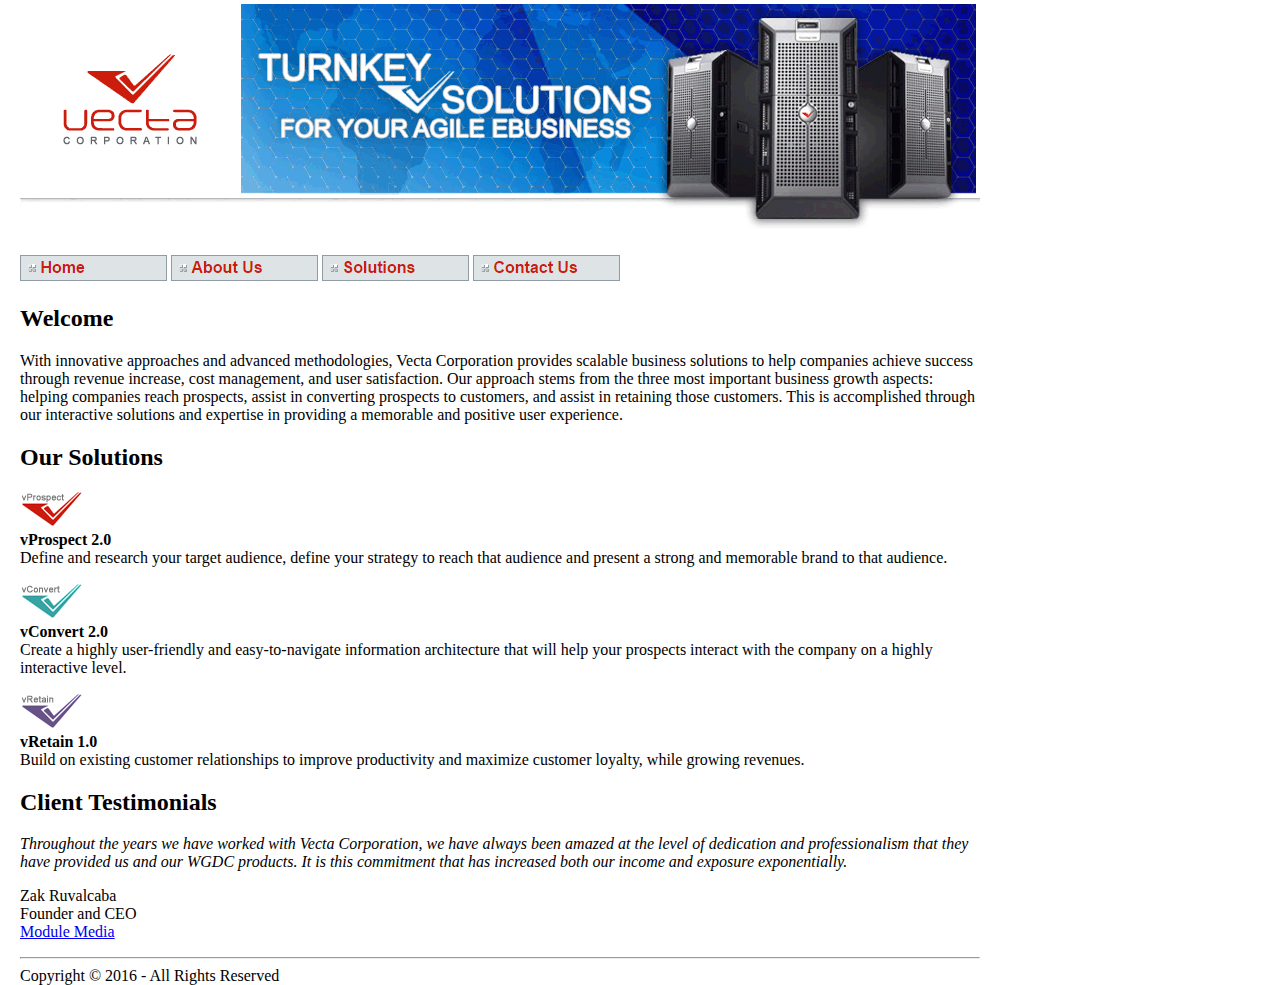
<file: index.html>
<!DOCTYPE html>
<html lang="en">
<head>
	<meta charset="utf-8">
	<title>Welcome to Vecta Corporation</title>
	<link rel="stylesheet" href="nav_menu.css">
</head>

<body style="width:960px;margin:0 20px;">

	<header>
		<img src="./vectacorp/images/header.gif" alt="Vecta Corporation Header Image">
		<nav id="nav_menu">
			<ul>
				<li>
					<a href="index.html"><img src="./vectacorp/images/nav_home.gif" alt="Home"></a>
				</li>
				<li>
					<a href="aboutus.html"><img src="./vectacorp/images/nav_aboutus.gif" alt="About Us"></a>
				</li>
				<li>
					<a href="solutions.html"><img src="./vectacorp/images/nav_solutions.gif" alt="Solutions"></a>
				</li>
				<li>
					<a href="contactus.html"><img src="./vectacorp/images/nav_contactus.gif" alt="Contact Us"></a>
				</li>
			</ul>
		</nav>
	</header>
	

	<h2>Welcome</h2>
	<p>With innovative approaches and advanced methodologies, Vecta Corporation provides scalable business solutions to help companies achieve success through revenue increase, cost management, and user satisfaction. Our approach stems from the three most important business growth aspects: helping companies reach prospects, assist in converting prospects to customers, and assist in retaining those customers. This is accomplished through our interactive solutions and expertise in providing a memorable and positive user experience.
	</p>

	<section>
		<h2>Our Solutions</h2>
		<p><img src="./vectacorp/images/logo_vprospect.gif" alt="vProspect Logo"><br>
		<strong>vProspect 2.0</strong><br>
			Define and research your target audience, define your strategy to reach that audience and present a strong and memorable brand to that audience.
		</p>
		<p><img src="./vectacorp/images/logo_vconvert.gif" alt="vConvert Logo"><br>
		<strong>vConvert 2.0</strong><br>
			Create a highly user-friendly and easy-to-navigate information architecture that will help your prospects interact with the company on a highly interactive level.
		</p>
		<p><img src="./vectacorp/images/logo_vretain.gif" alt="vRetain Logo"><br>
		<strong>vRetain 1.0</strong><br>
			Build on existing customer relationships to improve productivity and maximize customer loyalty, while growing revenues.
		</p>
	</section>

	<h2>Client Testimonials</h2>
	<p>
		<cite>
			Throughout the years we have worked with Vecta Corporation, we have always been amazed at the level of dedication and professionalism that they have provided us and our WGDC products. It is this commitment that has increased both our income and exposure exponentially.
		</cite>
	</p>
	<p>
		Zak Ruvalcaba<br>
		Founder and CEO<br>
		<a href="http://www.modulemedia.com">Module Media</a>
	</p>
	
	<footer>
		<hr>
		Copyright &copy; 2016 - All Rights Reserved
	</footer>

</body>
</html>
</file>
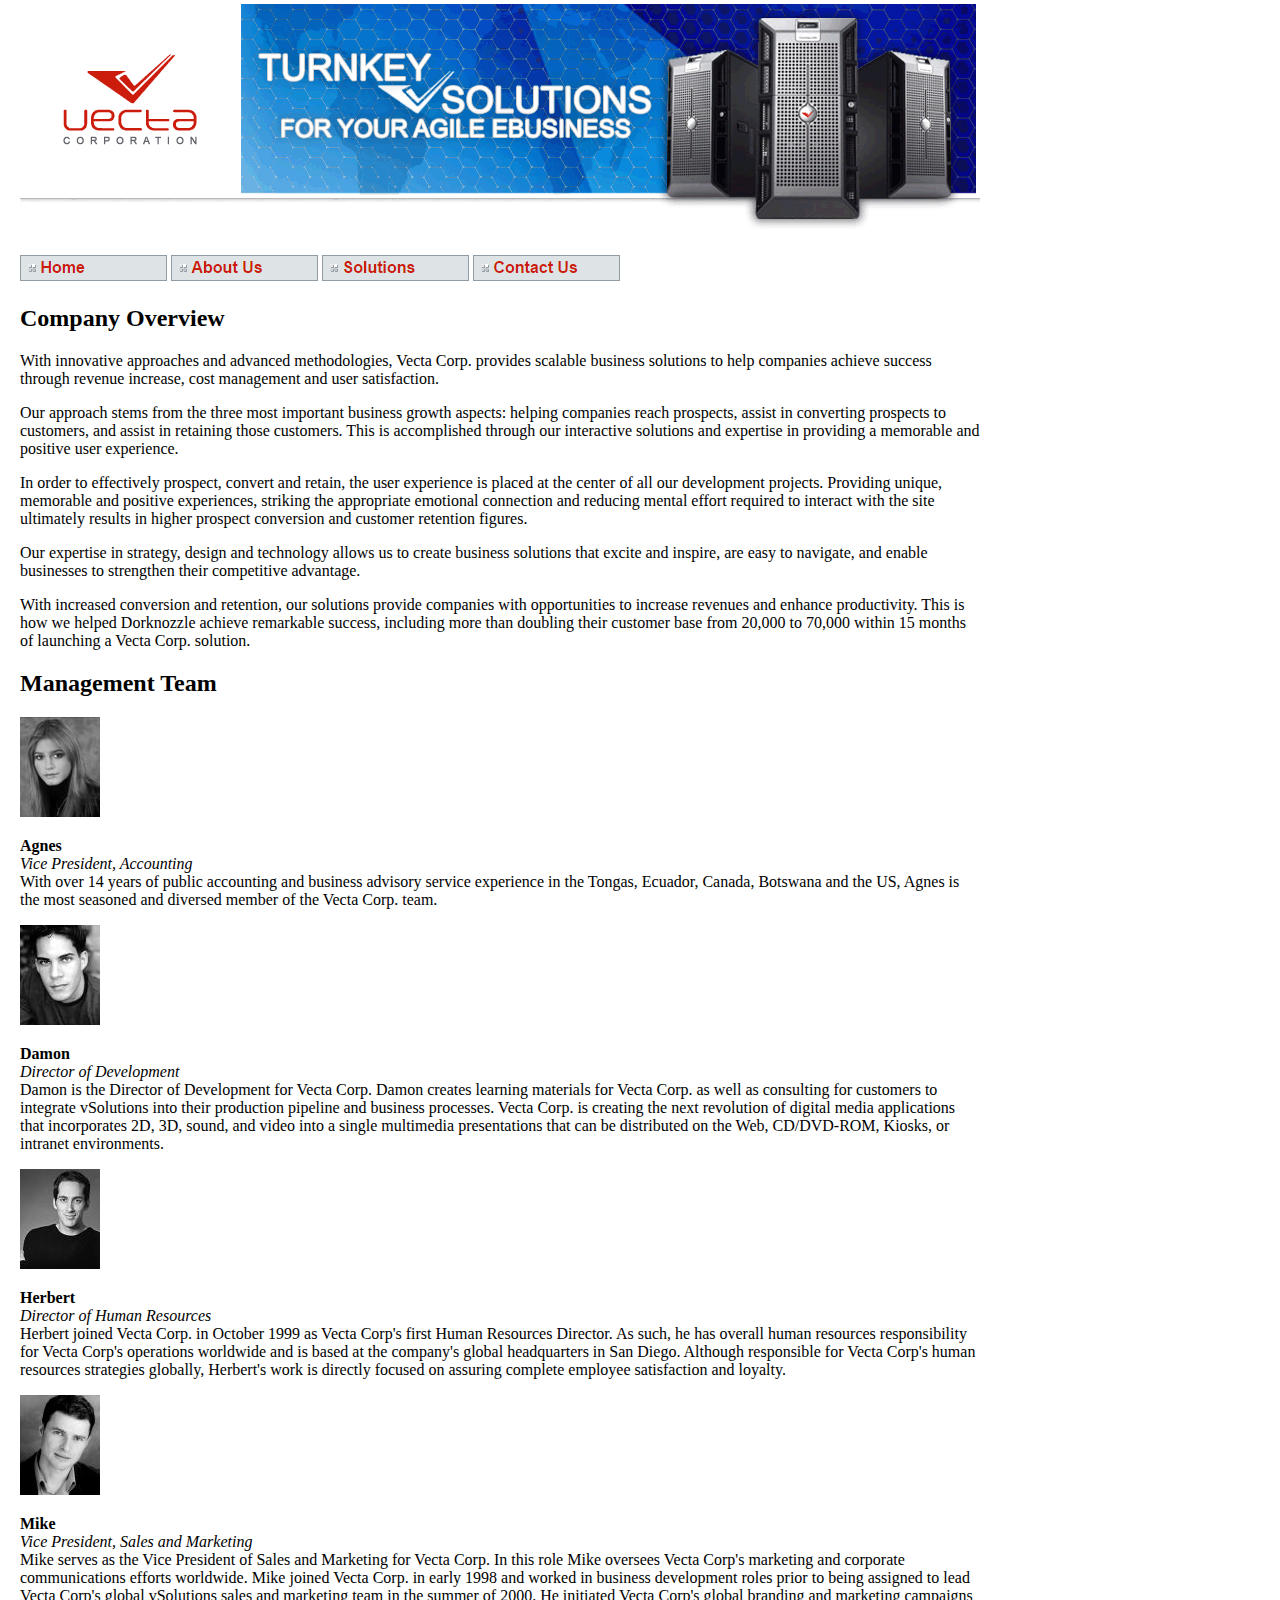
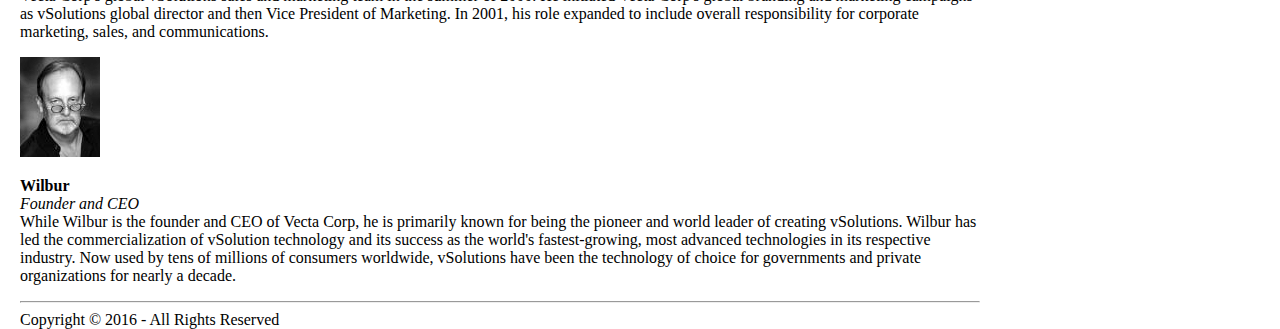
<file: aboutus.html>
<!DOCTYPE html>
<html lang="en">
<head>
    <meta charset="UTF-8">
    <meta name="viewport" content="width=device-width, initial-scale=1.0">
    <title>About Vecta Corporation</title>
    <link rel="stylesheet" href="nav_menu.css">
</head>
<body style="width:960px;margin:0 20px;">
    <header>
		<img src="./vectacorp/images/header.gif" alt="Vecta Corporation Header Image">
		<nav id="nav_menu">
			<ul>
				<li>
					<a href="index.html"><img src="./vectacorp/images/nav_home.gif" alt="Home"></a>
				</li>
				<li>
					<a href="aboutus.html"><img src="./vectacorp/images/nav_aboutus.gif" alt="About Us"></a>
				</li>
				<li>
					<a href="solutions.html"><img src="./vectacorp/images/nav_solutions.gif" alt="Solutions"></a>
				</li>
				<li>
					<a href="contactus.html"><img src="./vectacorp/images/nav_contactus.gif" alt="Contact Us"></a>
				</li>
			</ul>
		</nav>
	</header>
   
    <section>
        <h2>Company Overview</h2>
        <p>With innovative approaches and advanced methodologies, Vecta Corp. provides scalable business solutions to help companies achieve success through revenue increase, cost management and user satisfaction. </p>

        <p>Our approach stems from the three most important business growth aspects: helping companies reach prospects, assist in converting prospects to customers, and assist in retaining those customers. This is accomplished through our interactive solutions and expertise in providing a memorable and positive user experience. </p>

        <p>In order to effectively prospect, convert and retain, the user experience is placed at the center of all our development projects. Providing unique, memorable and positive experiences, striking the appropriate emotional connection and reducing mental effort required to interact with the site ultimately results in higher prospect conversion and customer retention figures. </p>

        <p>Our expertise in strategy, design and technology allows us to create business solutions that excite and inspire, are easy to navigate, and enable businesses to strengthen their competitive advantage. </p>

        <p>With increased conversion and retention, our solutions provide companies with opportunities to increase revenues and enhance productivity. This is how we helped Dorknozzle achieve remarkable success, including more than doubling their customer base from 20,000 to 70,000 within 15 months of launching a Vecta Corp. solution. </p>
    </section>
   
    <section>
        <h2>Management Team</h2>
        <img src="./vectacorp/images/head_agnes.gif" alt="Agnes' Headshot">
        <p>
            <strong>Agnes</strong><br>
            <em>Vice President, Accounting</em><br>
            With over 14 years of public accounting and business advisory service experience in the Tongas, Ecuador, Canada, Botswana and the US, Agnes is the most seasoned and diversed member of the Vecta Corp. team.
        </p>
        <img src="./vectacorp/images/head_damon.gif" alt="Damon's Headshot">
        <p>
            <strong>Damon</strong><br>
            <em>Director of Development</em><br>
            Damon is the Director of Development for Vecta Corp. Damon creates learning materials for Vecta Corp. as well as consulting for customers to integrate vSolutions into their production pipeline and business processes. Vecta Corp. is creating the next revolution of digital media applications that incorporates 2D, 3D, sound, and video into a single multimedia presentations that can be distributed on the Web, CD/DVD-ROM, Kiosks, or intranet environments.
        </p>
        <img src="./vectacorp/images/head_herbert.gif" alt="Agnes Headshot">
        <p>
            <strong>Herbert</strong><br>
            <em>Director of Human Resources</em><br>
            Herbert joined Vecta Corp. in October 1999 as Vecta Corp's first Human Resources Director. As such, he has overall human resources responsibility for Vecta Corp's operations worldwide and is based at the company's global headquarters in San Diego. Although responsible for Vecta Corp's human resources strategies globally, Herbert's work is directly focused on assuring complete employee satisfaction and loyalty.
        </p>
        <img src="./vectacorp/images/head_mike.gif" alt="Agnes Headshot">
        <p>
            <strong>Mike</strong><br>
            <em>Vice President, Sales and Marketing</em><br>
            Mike serves as the Vice President of Sales and Marketing for Vecta Corp. In this role Mike oversees Vecta Corp's marketing and corporate communications efforts worldwide. Mike joined Vecta Corp. in early 1998 and worked in business development roles prior to being assigned to lead Vecta Corp's global vSolutions sales and marketing team in the summer of 2000. He initiated Vecta Corp's global branding and marketing campaigns as vSolutions global director and then Vice President of Marketing. In 2001, his role expanded to include overall responsibility for corporate marketing, sales, and communications.
        </p>
        <img src="./vectacorp/images/head_wilbur.gif" alt="Agnes Headshot">
        <p>
            <strong>Wilbur</strong><br>
            <em>Founder and CEO</em><br>
            While Wilbur is the founder and CEO of Vecta Corp, he is primarily known for being the pioneer and world leader of creating vSolutions. Wilbur has led the commercialization of vSolution technology and its success as the world's fastest-growing, most advanced technologies in its respective industry. Now used by tens of millions of consumers worldwide, vSolutions have been the technology of choice for governments and private organizations for nearly a decade.
        </p>
    </section>


    <footer>
		<hr>
		Copyright &copy; 2016 - All Rights Reserved
	</footer>
    
</body>
</html>
</file>
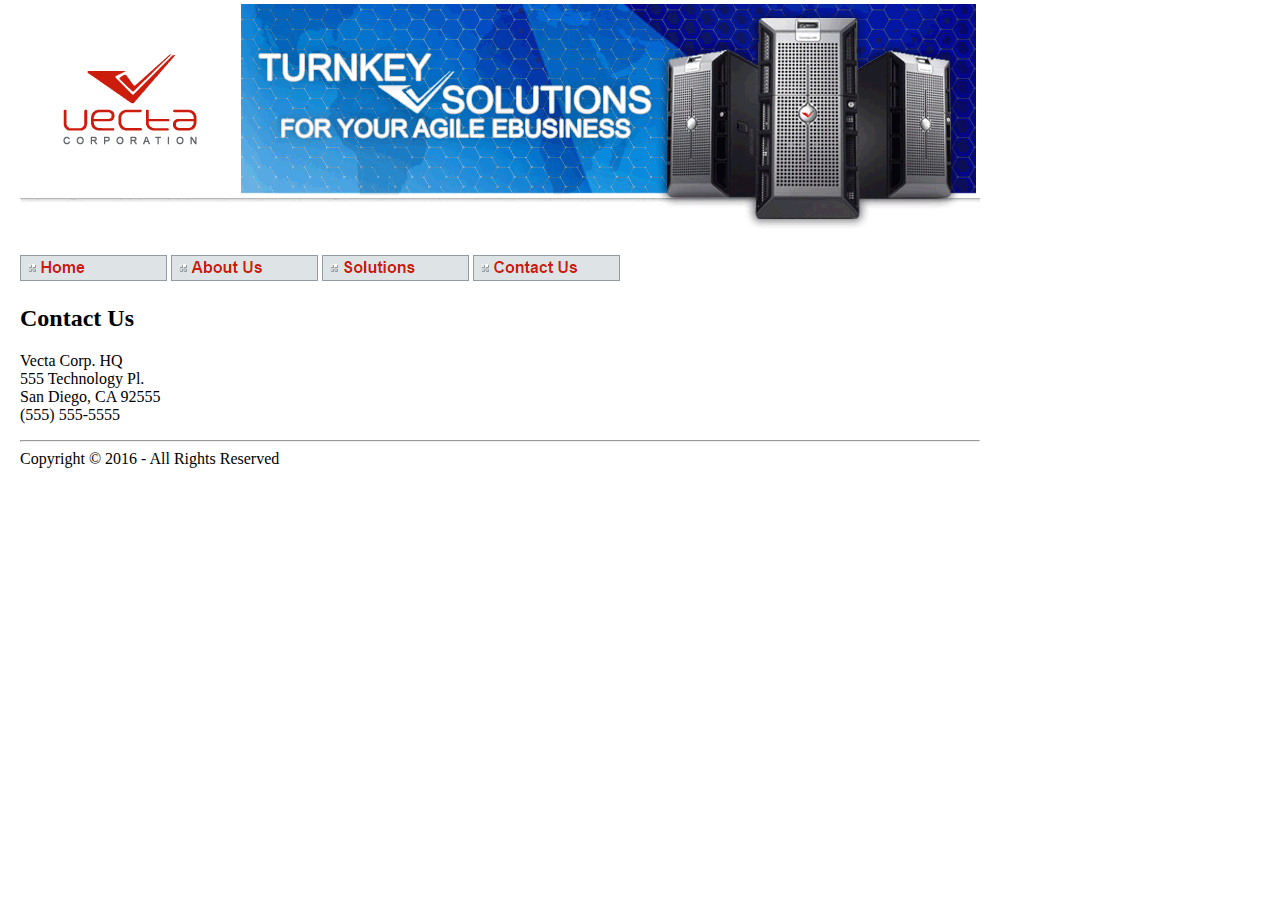
<file: contactus.html>
<!DOCTYPE html>
<html lang="en">
<head>
    <meta charset="UTF-8">
    <meta name="viewport" content="width=device-width, initial-scale=1.0">
    <title>Vecta Corporation - Contact Us</title>
    <link rel="stylesheet" href="nav_menu.css">
</head>
<body style="width:960px;margin:0 20px;">
    <header>
		<img src="./vectacorp/images/header.gif" alt="Vecta Corporation Header Image">
		<nav id="nav_menu">
			<ul>
				<li>
					<a href="index.html"><img src="./vectacorp/images/nav_home.gif" alt="Home"></a>
				</li>
				<li>
					<a href="aboutus.html"><img src="./vectacorp/images/nav_aboutus.gif" alt="About Us"></a>
				</li>
				<li>
					<a href="solutions.html"><img src="./vectacorp/images/nav_solutions.gif" alt="Solutions"></a>
				</li>
				<li>
					<a href="contactus.html"><img src="./vectacorp/images/nav_contactus.gif" alt="Contact Us"></a>
				</li>
			</ul>
		</nav>
	</header>

    <h2>Contact Us</h2>
    <p>
    Vecta Corp. HQ<br>
    555 Technology Pl.<br>
    San Diego, CA 92555<br>
    (555) 555-5555
    </p>
    

    <footer>
		<hr>
		Copyright &copy; 2016 - All Rights Reserved
	</footer>
</body>
</html>
</file>
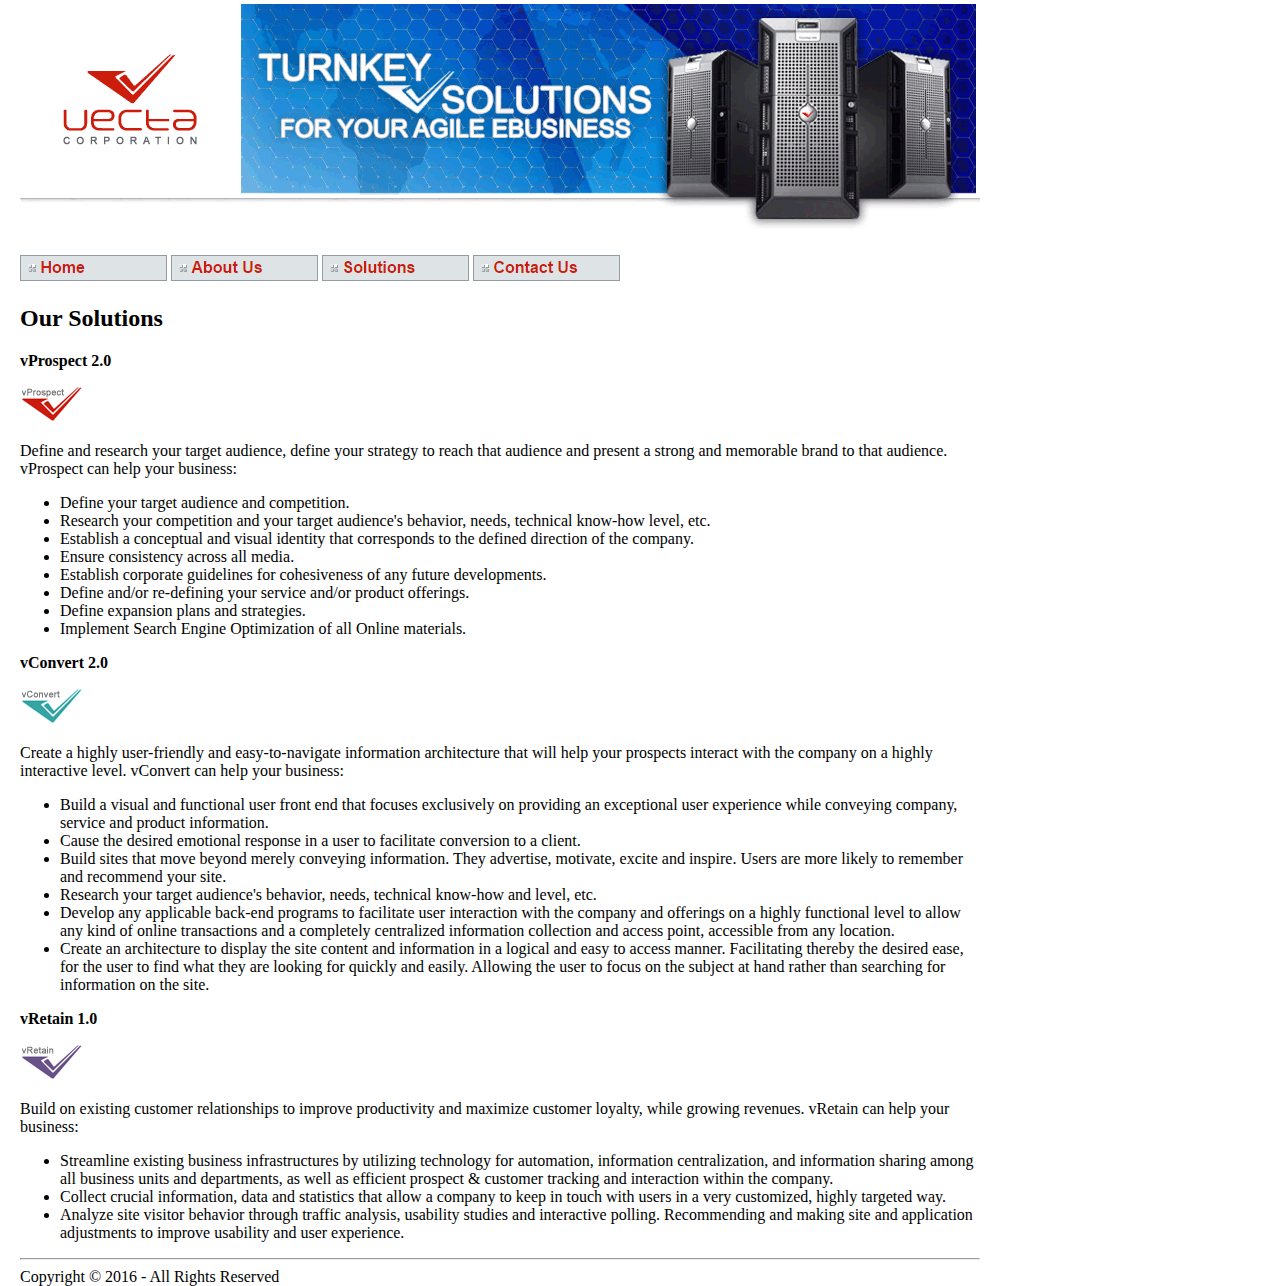
<file: solutions.html>
<!DOCTYPE html>
<html lang="en">
<head>
    <meta charset="UTF-8">
    <meta name="viewport" content="width=device-width, initial-scale=1.0">
    <title>Vecta Corporation - Our Solutions</title>
    <link rel="stylesheet" href="nav_menu.css">
</head>
<body style="width:960px;margin:0 20px;">
    <header>
		<img src="./vectacorp/images/header.gif" alt="Vecta Corporation Header Image">
		<nav id="nav_menu">
			<ul>
				<li>
					<a href="index.html"><img src="./vectacorp/images/nav_home.gif" alt="Home"></a>
				</li>
				<li>
					<a href="aboutus.html"><img src="./vectacorp/images/nav_aboutus.gif" alt="About Us"></a>
				</li>
				<li>
					<a href="solutions.html"><img src="./vectacorp/images/nav_solutions.gif" alt="Solutions"></a>
				</li>
				<li>
					<a href="contactus.html"><img src="./vectacorp/images/nav_contactus.gif" alt="Contact Us"></a>
				</li>
			</ul>
		</nav>
	</header>

    <h2>Our Solutions</h2>
    <p><strong>vProspect 2.0</strong></p>
    <p><img src="./vectacorp/images/logo_vprospect.gif" alt="vProspect Logo">
    </p>
    <p>
        Define and research your target audience, define your strategy to reach that audience and present a strong and memorable brand to that audience. vProspect can help your business:
    </p>
    <ul>
        <li>Define your target audience and competition. </li>
        <li>Research your competition and your target audience's behavior, needs, technical know-how level, etc.</li>
        <li>Establish a conceptual and visual identity that corresponds to the defined direction of the company.</li>
        <li>Ensure consistency across all media.</li>
        <li>Establish corporate guidelines for cohesiveness of any future developments.</li>
        <li>Define and/or re-defining your service and/or product offerings.</li>
        <li>Define expansion plans and strategies.</li>
        <li>Implement Search Engine Optimization of all Online materials.</li>
    </ul>
    
    <p><strong>vConvert 2.0</strong></p>
    <p><img src="./vectacorp/images/logo_vconvert.gif" alt="vConvert Logo">
    </p>
    <p>
        Create a highly user-friendly and easy-to-navigate information architecture that will help your prospects interact with the company on a highly interactive level. vConvert can help your business:
    </p>
    <ul>
        <li>Build a visual and functional user front end that focuses exclusively on providing an exceptional user experience while conveying company, service and product information. </li>
        <li>Cause the desired emotional response in a user to facilitate conversion to a client.</li>
        <li>Build sites that move beyond merely conveying information. They advertise, motivate, excite and inspire. Users are more likely to remember and recommend your site.</li>
        <li>Research your target audience's behavior, needs, technical know-how and level, etc.</li>
        <li>Develop any applicable back-end programs to facilitate user interaction with the company and offerings on a highly functional level to allow any kind of online transactions and a completely centralized information collection and access point, accessible from any location.</li>
        <li>Create an architecture to display the site content and information in a logical and easy to access manner. Facilitating thereby the desired ease, for the user to find what they are looking for quickly and easily. Allowing the user to focus on the subject at hand rather than searching for information on the site.</li>
    </ul>

    <p><strong>vRetain 1.0</strong></p>
    <p><img src="./vectacorp/images/logo_vretain.gif" alt="vRetain Logo"></p>
    <p>
        Build on existing customer relationships to improve productivity and maximize customer loyalty, while growing revenues. vRetain can help your business:
    </p>
    <ul>
        <li>Streamline existing business infrastructures by utilizing technology for automation, information centralization, and information sharing among all business units and departments, as well as efficient prospect & customer tracking and interaction within the company.  </li>
        <li>Collect crucial information, data and statistics that allow a company to keep in touch with users in a very customized, highly targeted way.</li>
        <li>Analyze site visitor behavior through traffic analysis, usability studies and interactive polling. Recommending and making site and application adjustments to improve usability and user experience.</li>
    </ul>

    <footer>
		<hr>
		Copyright &copy; 2016 - All Rights Reserved
	</footer>
</body>
</html>
</file>
<file: nav_menu.css>
#nav_menu ul {
    list-style-type: none;
    padding: 0;
}

#nav_menu ul li {
    display: inline;
}
</file>
